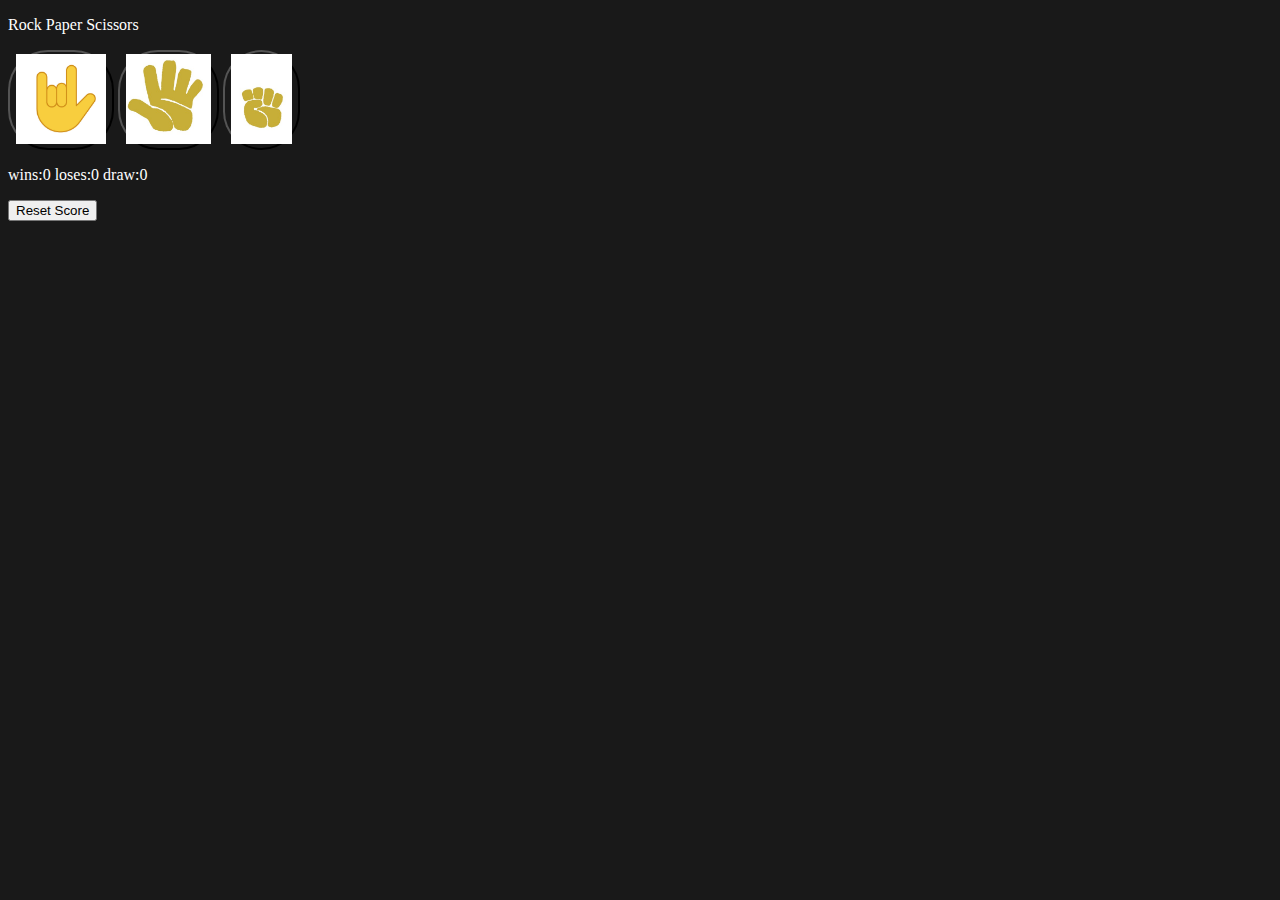
<file: rock-paper-scissor/index.html>
<!DOCTYPE html>
<html lang="en">
<head>
    <meta charset="UTF-8">
    <meta name="viewport" content="width=device-width, initial-scale=1.0">
    <title>Rock Paper Scissor</title>
   <link rel="stylesheet" href="styles/style.css">
</head>
<body>
     <p>Rock Paper Scissors</p>  
     <button class="cartoons" onclick="
      playGame('Rock');
     "
     ><img src="images/rock-imoji.jpg"></button>
     <button class="cartoons" onCLick="
     playGame('Paper');
       "><img src="images/paper-imoji.jpeg"> </button>
     <button class="cartoons" onClick="
      playGame('Scissors')
     "
     ><img src="images/scissors-imoji.jpeg"> </button>
     <p class="showMoves"></p>
     <p class="result"></p>
     <p class="score"></p>
     <button onclick="
     score.wins=0;
     score.loses=0;
     score.draw=0;
     localStorage.removeItem('score');
     showScore();
     ">Reset Score</button>
     <script>
      let score=(JSON.parse(localStorage.getItem('score')))||{
        wins:0,
        loses:0,
        draw:0,
      };
     showScore();

        function pickComputerMove() {
            let randnum=Math.floor(Math.random()*6)+1;
      let computerMove='';
       if(randnum>=1 && randnum<3) {
        computerMove='Rock'
       }
       else if (randnum>=3 &&randnum<5) {
        computerMove='Paper';
       }
       else if (randnum>=5 &&randnum<7) {
        computerMove='Scissors'
       }
       return computerMove;
        }

        function playGame(playerMove) {
        let computerMove=pickComputerMove();
        let result;
        if(playerMove==='Rock') {
        if(computerMove==='Rock') {
        result='Draw'
        }
        else if(computerMove==='Paper') {
        result='You lose'
        }
        else if (computerMove==='Scissors') {
        result='You win'
        }
        }

        else if(playerMove=='Paper') {
    if(computerMove==='Rock') {
       result='You Win'
    }
    else if(computerMove==='Paper') {
       result='Draw'
    }
    else if (computerMove==='Scissors') {
       result='You lose'
    }
        }

        else if(playerMove==='Scissors') {
            if(computerMove==='Rock') {
                result='You lose'
            }
            else if(computerMove==='Paper') {
                result='You Win'
            }
            else if(computerMove==='Scissors') {
                result='Draw'
            }
        }

        if(result==='You Win') {
            score.wins+=1;
        }
        else if(result=='You lose') {
            score.loses+=1;
        }
        else if(result==='Draw') {
            score.draw+=1;
        }
        localStorage.setItem('score',JSON.stringify(score));
        let showresult= console.log(`Your move ${playerMove},computer move ${computerMove},
        ${result},
        wins:${score.wins}
        loses:${score.loses}
        draw:${score.draw}`
        );
        document.querySelector('.result').innerHTML=`${result}`;
        showScore();
        return showresult;
        }

        function showScore() {
            document.querySelector('.score').innerHTML=` wins:${score.wins}
        loses:${score.loses}
        draw:${score.draw}` 
        }
        function showMoves() {
         const movesP= document.querySelector('.showMoves');
          movesP.innerHTML=`Your move ${playerMove},computer move ${computerMove}`;
        }
     </script>
</body>
</html>
</file>
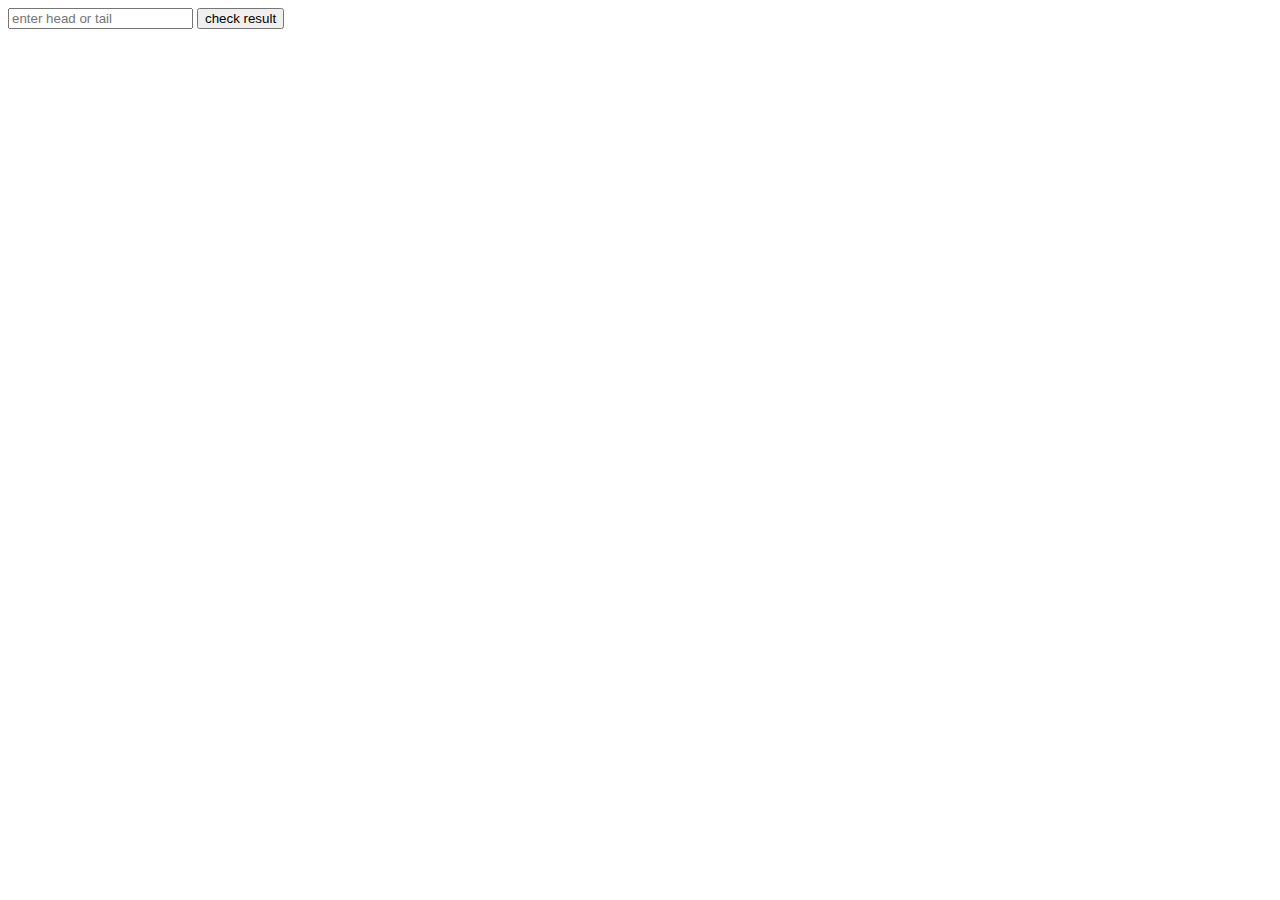
<file: rock-paper-scissor/execisetwo.html>
<!DOCTYPE html>
<html lang="en">
<head>
    <meta charset="UTF-8">
    <meta name="viewport" content="width=device-width, initial-scale=1.0">
    <title>Heads and tails</title>
</head>
<body>
        <input type="text" placeholder="enter head or tail">
        <button onCLick="
         let result;
         let computerChoice;
        const p=document.querySelector('p');
         let randnum=Math.random();
         if(randnum<0.5) {
          computerChoice='Heads'
         }
         else {
            computerChoice='Tails'
         }

         let inputvalue=document.querySelector('input').value;
            let firstletter=inputvalue.slice(0,1)
            let restOfInput=inputvalue.slice(1);

         const inputItem=firstletter.toLocaleUpperCase()+restOfInput.toLocaleLowerCase();

          if(inputItem==='Heads' && computerChoice==='Heads') {
            result='Draw'
          }
          else if (inputItem==='Heads' && computerChoice==='Tails') {
            result='You Lose'
          }
        else if(inputItem==='Tails' && computerChoice==='Tails') {
            rsult='Draw'
        }
        else if(inputItem==='Tails' && computerChoice==='Heads') {
            result='You win'
        }
        p.innerHTML=`Your Choice ${inputItem},computer Choice ${computerChoice}
        ${result}
         `
        ">check result</button>

        <p></p>
</body>
</html>
</file>
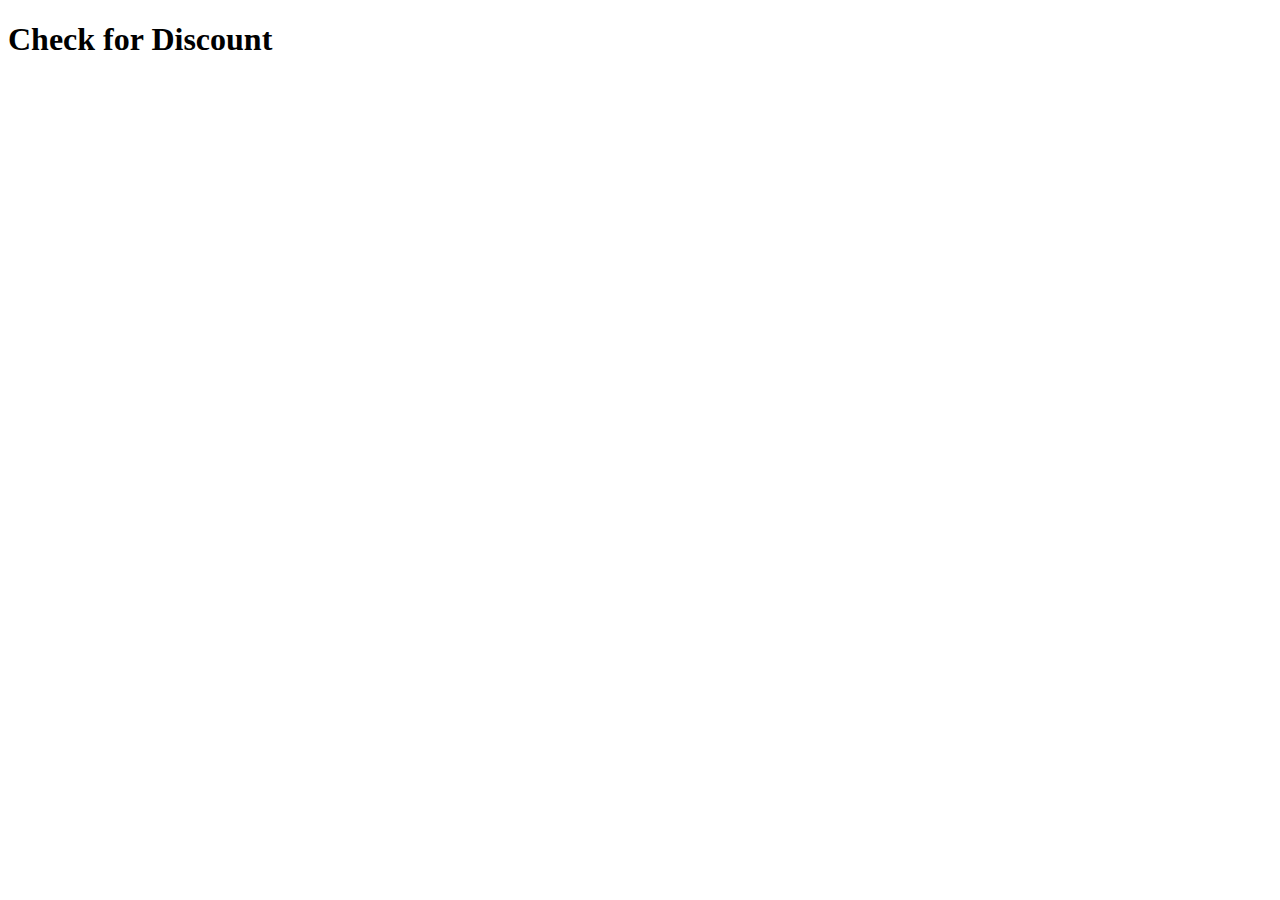
<file: rock-paper-scissor/exercise.html>
<!DOCTYPE html>
<html lang="en">
<head>
    <meta charset="UTF-8">
    <meta name="viewport" content="width=device-width, initial-scale=1.0">
    <title>Discount Check</title>
</head>
<body>
  <h1>Check for Discount</h1>  
  <script>
    let isholiday=false;
    let age=prompt("enter Your age");
    if(!isholiday &&(age<6 || age>=65)) {
    alert("Discount");
    }
    else {
        alert("Not discount");
    }
  </script>
</body>
</html>
</file>
<file: rock-paper-scissor/styles/style.css>
body {
    background-color: rgb(25,25,25);
    color:white;
}
img {
    height:90px;
}
.cartoons {
    height: 100px;
    background-color:transparent;
    border-radius:40px;
}
</file>
